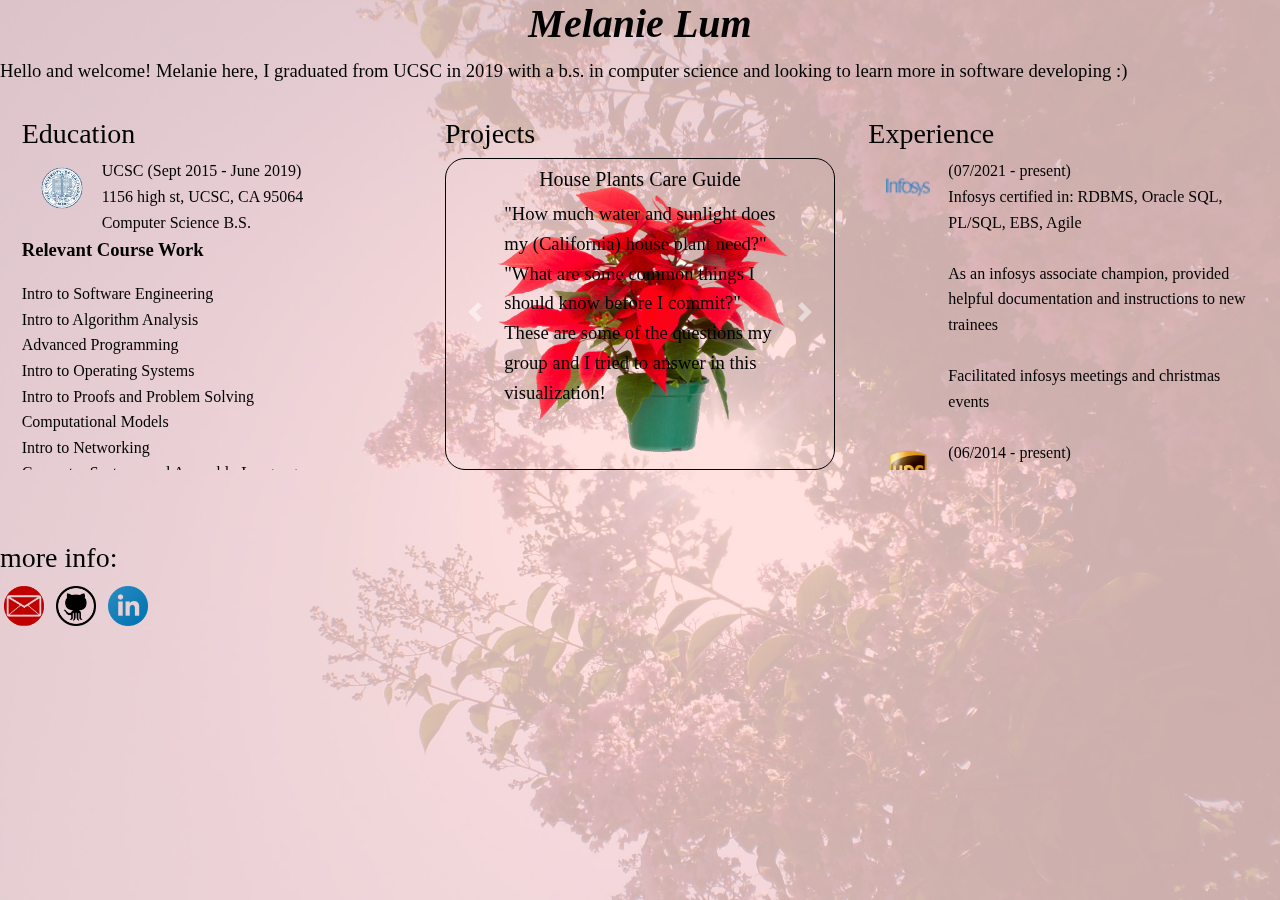
<file: index.html>
<!DOCTYPE html>
<!-- jf is one of the least used two letter combos. Use it to go back and check things -->

<html lang="en">
	<div class = "page"><div class = "page-bg"></div>

		<head>
			<meta charset="utf-8">
			<!-- <link rel="icon" href="img/kiri.png" type="image/png"> -->
			<link rel="stylesheet" href="https://stackpath.bootstrapcdn.com/bootstrap/4.4.1/css/bootstrap.min.css" integrity="sha384-Vkoo8x4CGsO3+Hhxv8T/Q5PaXtkKtu6ug5TOeNV6gBiFeWPGFN9MuhOf23Q9Ifjh" crossorigin="anonymous">
			<link rel="stylesheet" type="text/css" href="sheet.css">
			<title>Melanie Lum</title>
		</head>
		<body>
			<!-- <script src="script.js"></script> -->
			<div class = "Exposition">
				<h1><i>Melanie Lum</i></h1>
				<p>Hello and welcome! Melanie here, I graduated from UCSC in 2019 with a b.s. in computer science and looking to learn more in software developing :)  </p>
            </div>
            
            <ul class="the_journey_begins">

                <li class="events">
                    <h3>Education</h3>
                    <div class = "rising_action">
                        <div class = "rising1">
                            <a id = "icon" href = "https://www.ucsc.edu"><img src="img/ucsc.png"></a>
                            <p id = "ucsc_info"></p>UCSC (Sept 2015 - June 2019)<br>1156 high st, UCSC, CA 95064<br>Computer Science B.S.</p>
                        </div>
                        <p><b>Relevant Course Work</b></p>
                        <div class = "rising2">
                            <ul>
                                <li>
                                    Intro to Software Engineering
                                </li>
                                <li>
                                    Intro to Algorithm Analysis
                                </li>
                                <li>
                                    Advanced Programming
                                </li>
                                <li>
                                    Intro to Operating Systems
                                </li>
                                <li>
                                    Intro to Proofs and Problem Solving
                                </li>
                                <li>
                                    Computational Models
                                </li>
                                <li>
                                    Intro to Networking
                                </li>
                                <li>
                                    Computer Systems and Assembly Language
                                </li>
                                <li>
                                    Abstract Data Types
                                </li>
                                <li>
                                    Data & Web Scraping
                                </li>
                                <li>
                                    Probability and Statistics
                                </li>
        
                                <li>
                                    Data Programming and Visualization
                                </li>
                                <li>
                                    Computer Architecture
                                </li>
                                <li>
                                    Comparatic Programming Languages
                                </li>
                                <li>
                                    Database Systems I
                                </li>
                                <li>
                                    Graph Theory
                                </li>
                                <li>
                                    Discrete Math
                                </li>
                                <li>
                                    Linear Algebra
                                </li>
                                <li>
                                    Intro to Data Structures
                                </li>
                                <li>
                                    Personal Computers
                                </li>
                            </ul>
                        </div>
                    </div>  
                </li>	

                <li class="events">
                    <h3>Projects</h3>
                    <div class = "climax">
        
                        <!-- slides + controls -->
                        <div id="carouselExampleControls" class="carousel slide" data-ride="carousel">
                            <div class="carousel-inner">
                                <div class="carousel-item active">
                                    <a href = "https://mellumfluous.github.io/CMPS165_Final_Project/graph.html">
                                        <img id="icon" class="d-block mx-auto" src="img/poinsettia.png" alt="First slide">
                                        <div class="carousel-caption d-none d-md-block">
                                            <h5>House Plants Care Guide</h5>
                                            <p>"How much water and sunlight does my (California) house plant need?" "What are some common things I should know before I commit?" These are some of the questions my group and I tried to answer in this visualization!</p>
                                        </div>
                                    </a>
                                </div>
                                <div class="carousel-item">
                                    <a href = "https://github.com/mellumfluous/AutomateTheBoringStuff/">
                                        <img class="d-block mx-auto" src="img/script.png" alt="Second slide">
                                        <div class="carousel-caption d-none d-md-block">
                                            <h5>Automate The Boring Stuff</h5>
                                            <p>Wanting to polish my programming skills, I decided to learn some scripting by going through the AutomateTheBoringStuff tutorial and working on some projects.</p>
                                        </div>
                                    </a>
                                </div>
                                <div class="carousel-item">
                                    <a href = "https://github.com/PranavSalunke/CMPS-184-Final-Project">
                                        <img class="d-block mx-auto" src="img/world.png" alt="Third slide">
                                        <div class="carousel-caption d-none d-md-block">
                                            <h5>World Population</h5>
                                            <p>In this class project, two group members and I explored how countries' population is predicted to change. Will population worldwide stabilize? Which countries will make up most of the world's population?</p>
                                        </div>
                                    </a>
                                </div>
                            </div>
                            <a class="carousel-control-prev" href="#carouselExampleControls" role="button" data-slide="prev">
                            <span class="carousel-control-prev-icon" aria-hidden="true"></span>
                            <span class="sr-only">Previous</span>
                            </a>
                            <a class="carousel-control-next" href="#carouselExampleControls" role="button" data-slide="next">
                            <span class="carousel-control-next-icon" aria-hidden="true"></span>
                            <span class="sr-only">Next</span>
                            </a>
                        </div>
        
                    </div>
                </li>
                
                <li class="events">
                    <h3>Experience</h3>
                    <ul class = "falling_action">
                        <li>
                            <!-- <a href="https://iconscout.com/icons/infosys" target="_blank">Infosys Logo Icon</a> by <a href="https://iconscout.com/contributors/icon-mafia" target="_blank">Icon Mafia</a> -->
                            <a id = "icon" usemap = "#iconmap" href = "https://www.infosys.com"><img src="img/infosys.png"></a>
                            <ul>
                                <li>(07/2021 - present)</li>
                                <li>Infosys certified in: RDBMS, Oracle SQL, PL/SQL, EBS, Agile</li>
                                <br>
                                <li>As an infosys associate champion, provided helpful documentation and instructions to new trainees</li>
                                <br>
                                <li>Facilitated infosys meetings and christmas events</li>
                            </ul>
                        </li>
                        <br>
                        <!-- jf - check if school lets me use it -->
                        <li>
                            <a id = "icon" usemap = "#iconmap" href = "https://www.theupsstore.com"><img src="img/ups.png"></a>
                            <ul>
                                <li>(06/2014 - present)</li>
                                <li>
                                    Raised store traffic by about 20% by making UPS printing service fliers and updated store-related websites
                                </li>
                                <br>
                                <li>
                                    Increased store efficiency by providing technical assistance to customers and around the workplace
                                </li>
                                <br>
                                <li>
                                    Deterred fraud by impartially witnessing the signing of notary documents  
                                </li>
                            </ul>
                            
                        </li>
                        <br>
                        <li>
                            <a id = "icon" usemap = "#iconmap" href = "https://its.ucsc.edu/resnet"><img src="img/ucsc.png"></a>
                            <ul>
                                <li>
                                    (09/2017 - 06/2019)
                                </li>
                                <li>
                                    Hired, trained, and directed ~20 ResNet techs to provide network support to ~20,000 UCSC students
                                </li>
                                <br>
                                <li>
                                    Supervised ResNet operations around the office by managing, prioritizing, and delegating tasks
                                </li>
                                <br>
                                <li>
                                    Provided high quality online, over-the-phone, and in-person troubleshooting assistance
                                </li>
                                <br>
                                <li>
                                    Escalated tickets to the correct department with relevant information
                                </li>
                            </ul>

                        </li>
                    </ul>
                </li>
            </ul>


			

			<br clear = left>
			<div class = "catastrophe">
				<h3>more info: </h3>
				<!--jf - edit to this email icon later -->
				<a id = "info" href = "mailto: lum.h.mel@gmail.com@gmail.com"><img src = "img/email.png"></a>
				<a id = "info" href = "https://github.com/mellumfluous"><img src = "img/github.png"></a>
				<a id = "info" href = "https://www.linkedin.com/in/mellumfluous/"><img src = "img/linkedin.png"></a>
			</div>

            <br>
			<map name = "iconmap">
				<area shape = rect coords = "0,0,60,60">
			</map>
			<script src="https://code.jquery.com/jquery-3.4.1.slim.min.js" integrity="sha384-J6qa4849blE2+poT4WnyKhv5vZF5SrPo0iEjwBvKU7imGFAV0wwj1yYfoRSJoZ+n" crossorigin="anonymous"></script>
			<script src="https://cdn.jsdelivr.net/npm/popper.js@1.16.0/dist/umd/popper.min.js" integrity="sha384-Q6E9RHvbIyZFJoft+2mJbHaEWldlvI9IOYy5n3zV9zzTtmI3UksdQRVvoxMfooAo" crossorigin="anonymous"></script>
			<script src="https://stackpath.bootstrapcdn.com/bootstrap/4.4.1/js/bootstrap.min.js" integrity="sha384-wfSDF2E50Y2D1uUdj0O3uMBJnjuUD4Ih7YwaYd1iqfktj0Uod8GCExl3Og8ifwB6" crossorigin="anonymous"></script>
		</body>
		
	</div>
</html>
</file>
<file: sheet.css>
/* https://en.wikipedia.org/wiki/Salut_d%27amor */
/* https://favicomatic.com */
/* https://teamtreehouse.com/community/backgroundimage-opacity */

/* Make height depend on width */
/* https://stackoverflow.com/questions/5445491/height-equal-to-dynamic-width-css-fluid-layout */

.page{
	position: static;
}

.page-bg {
	position: fixed;
	z-index: -1;   
	width: 100%;
	height: 100%;
	background-image: url("img/flowers.jpg");
	/* background-color: #ffdad9; */
	background-size: cover;
	opacity: .2;
	top: 0;
	left: 0;
	bottom: 0;
	right: 0;
}

body{
	background-color:#ffdad9;
}


/* intro part */
.exposition{
	width: fit-content;
	padding: 10px;
}

.the_journey_begins{
	display: flex;
	flex-flow: row wrap;
	flex: 0 1 auto;
	justify-content: space-around;
	padding: 0;
	margin: 5px;
	list-style: none;
}

.events {
	padding: 5px;
	/* width: 30%; */
	width: 400px;
	height: 400px;
	/* height: 40vh */
	margin-top: 10px;
	line-height: 150px;
  }

.rising_action, .climax, .falling_action {
	height: 80%;
	overflow-y: scroll;
	line-height: 1.6;
}
/* ========================================================================== */

/* education */
.rising_action{
	display: flex;
	flex-direction: column;
}

.rising1{
	display: flex;
	flex-direction: row;
	justify-content: left;
}

.rising2{
	height: inherit;
	flex: 1 0 auto;
	/* overflow-y: scroll; */
}

/* projects */
.climax {
	overflow-y: scroll;
	border: solid black 1px;
	border-radius: 20px 20px;
	display: block;
	box-sizing: border-box;
}

.climax p h5 {
	vertical-align: bottom;
	display: inline;
}

/* experience */
.falling_action{
	display: flex;
	flex-direction: column;
}

.falling_action li{
	display: flex;
	flex-direction: row;
}


/* catastrophe */
#info img{
	width: 40px;
	margin: 4px 4px;
	border: 1px;
}

/* ========================================================================== */

/* General style */

h1 {
	text-align: center;
	font-weight: bold;
	font-family: Garamond;
}

p {
	line-height: 1.6;
	text-align: left;
	font-size: 14pt;
}

* {
	font-family: Garamond;
	color: black;
}

ul{
	list-style: none;
	padding-left: 0;
}

/* Middle of page icons */
#icon img{
	float:left;
	width: 60px;
	margin: 0px 10px 10px 10px;
	padding: .5em .5em;
}

.carousel img{
	width: 80%;
	position: center;
}

/* all scrollbars */
::-webkit-scrollbar{
	width: 8px;
	height: 8px;
}

::-webkit-scrollbar-track{
	background: none; 
	border-radius: 10px;
}

::-webkit-scrollbar-thumb{
	background: rgba(255,255,255, 0.5);
	border-radius: 10px;
}
</file>
